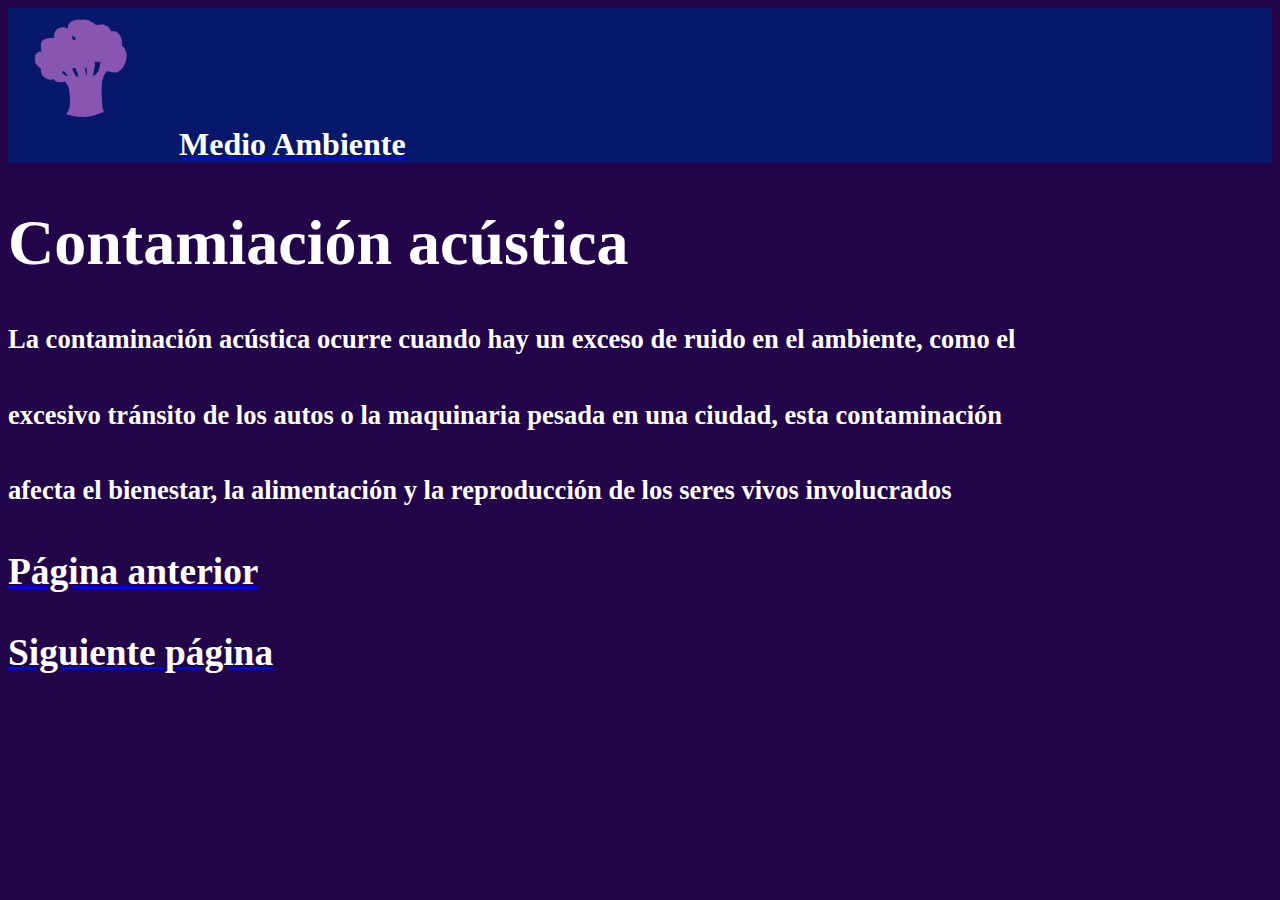
<file: Archivos/Acustica.html>
<html>
	<head>
		<title>Contaminaci&oacuten ac&uacutestica</title>
		<meta charset="utf-8">
		<meta name="viewport" content="width=device-width, initial-scale=1">
		<link href="https://cdn.jsdelivr.net/npm/bootstrap@5.0.2/dist/css/bootstrap.min.css" rel="stylesheet" integrity="sha384-EVSTQN3/azprG1Anm3QDgpJLIm9Nao0Yz1ztcQTwFspd3yD65VohhpuuCOmLASjC" crossorigin="anonymous">
		<link rel=stylesheet href="E.css"
	</head>
	<body style="background:#220449;">
		<a href="Inicio.html"><h1 style="background:#07186C;"><img src="Arbol.png">Medio Ambiente<h1><a>
		<h1>Contamiaci&oacuten ac&uacutestica</h1>
		<h5>La contaminaci&oacuten ac&uacutestica ocurre cuando hay un exceso de ruido en el ambiente, como el </h5>
		<h5>excesivo tr&aacutensito de los autos o la maquinaria pesada en una ciudad, esta contaminaci&oacuten </h5>
		<h5>afecta el bienestar, la alimentaci&oacuten y la reproducci&oacuten de los seres vivos involucrados</h5>
		<a href="Radio.html"><h3>P&aacutegina anterior</h3><a><a href="Electro.html"><h3>Siguiente p&aacutegina</h3><a>
	</head>
</html>
</file>
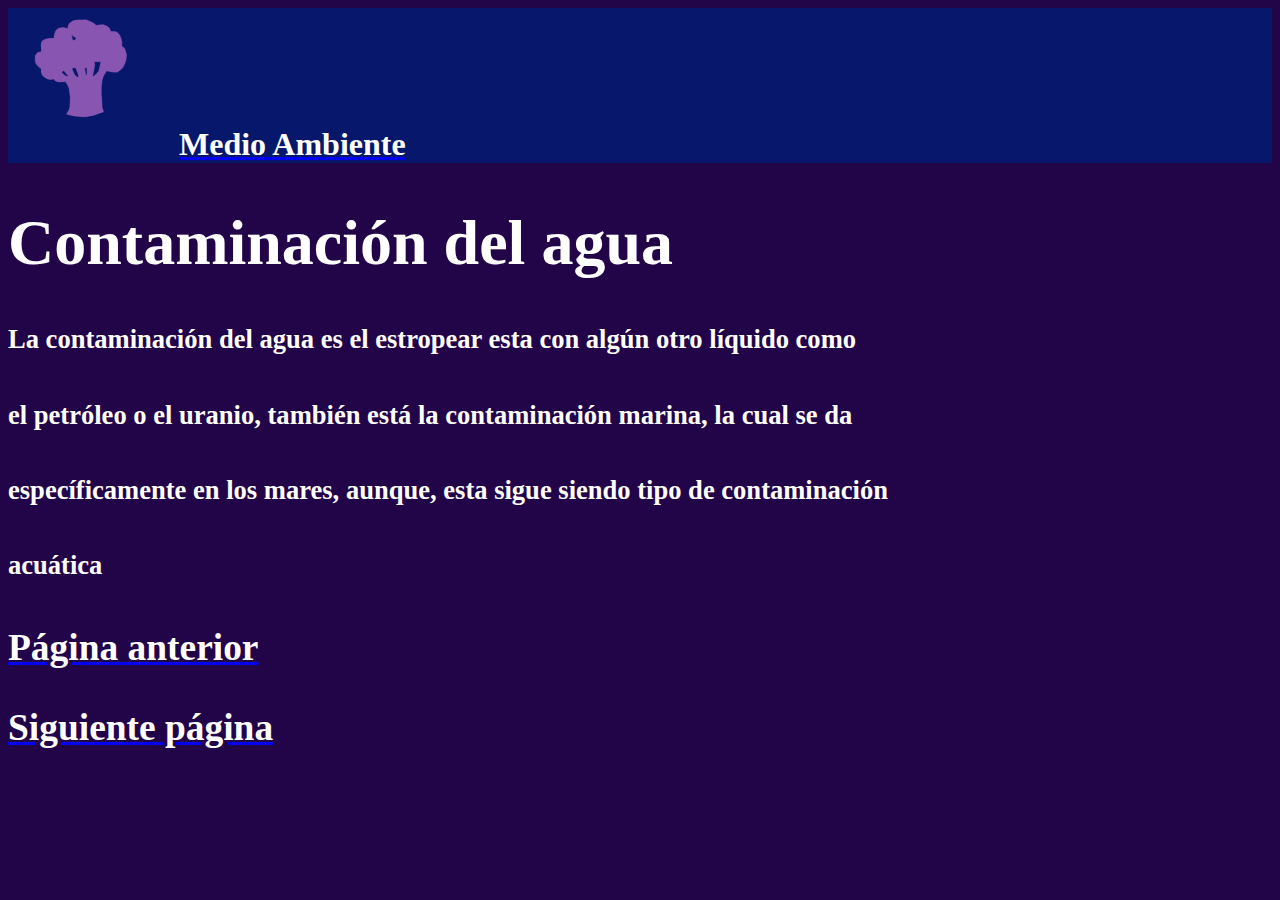
<file: Archivos/Agua.html>
<html>
	<head>
		<title>Contaminaci&oacuten del agua</title>
		<meta charset="utf-8">
		<meta name="viewport" content="width=device-width, initial-scale=1">
		<link href="https://cdn.jsdelivr.net/npm/bootstrap@5.0.2/dist/css/bootstrap.min.css" rel="stylesheet" integrity="sha384-EVSTQN3/azprG1Anm3QDgpJLIm9Nao0Yz1ztcQTwFspd3yD65VohhpuuCOmLASjC" crossorigin="anonymous">
		<link rel=stylesheet href="E.css"
	</head>
	<body style="background:#220449;">
		<a href="Inicio.html"><h1 style="background:#07186C;"><img src="Arbol.png">Medio Ambiente<h1><a>
		<h1>Contaminaci&oacuten del agua</h1>
		<h5>La contaminaci&oacuten del agua es el estropear esta con alg&uacuten otro l&iacutequido como</h5>
		<h5>el petr&oacuteleo o el uranio, tambi&eacuten est&aacute la contaminaci&oacuten marina, la cual se da </h5>
		<h5>espec&iacuteficamente en los mares, aunque, esta sigue siendo tipo de contaminaci&oacuten </h5>
		<h5>acu&aacutetica</h5>
		<a href="Aire.html"><h3>P&aacutegina anterior</h5><a><a href="Luz.html"><h3>Siguiente p&aacutegina</h3><a>
	</body>
</html>
</file>
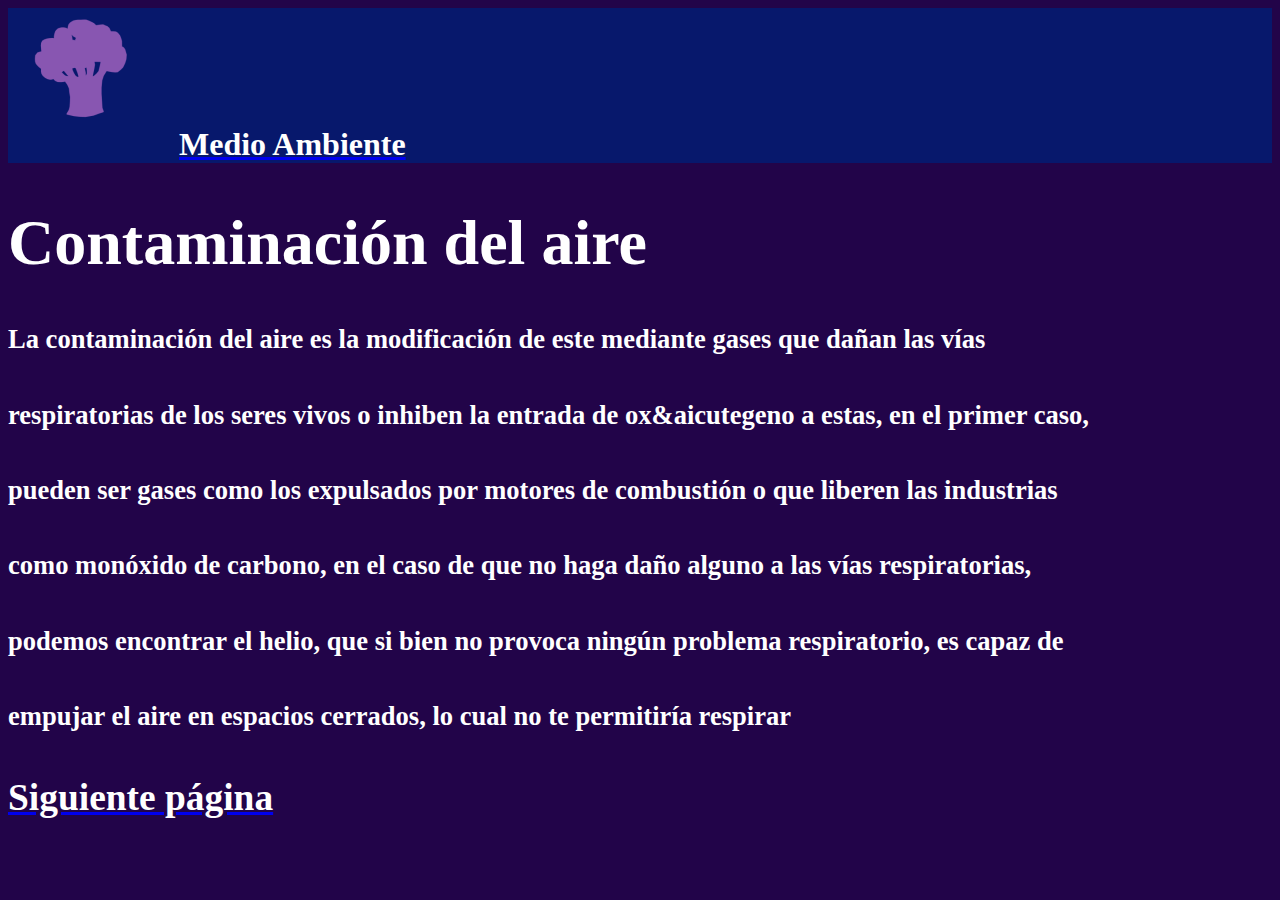
<file: Archivos/Aire.html>
<html>
	<head>
		<title>Contaminaci&oacuten del aire</title>
		<meta charset="utf-8">
		<meta name="viewport" content="width=device-width, initial-scale=1">
		<link href="https://cdn.jsdelivr.net/npm/bootstrap@5.0.2/dist/css/bootstrap.min.css" rel="stylesheet" integrity="sha384-EVSTQN3/azprG1Anm3QDgpJLIm9Nao0Yz1ztcQTwFspd3yD65VohhpuuCOmLASjC" crossorigin="anonymous">
		<link rel=stylesheet href="E.css"
	</head>
	<body style="background:#220449;">
		<a href="Inicio.html"><h1 style="background:#07186C;"><img src="Arbol.png">Medio Ambiente<h1><a>
		<h1>Contaminaci&oacuten del aire<h1>
		<h5>La contaminaci&oacuten del aire es la modificaci&oacuten de este mediante gases que da&ntildean  las v&iacuteas</h5> 
		<h5>respiratorias de los seres vivos o inhiben la entrada de ox&aicutegeno a estas, en el primer caso, </h5>
		<h5>pueden ser gases como los expulsados por motores de combusti&oacuten o que liberen las industrias </h5>
		<h5>como mon&oacutexido de carbono, en el caso de que no haga da&ntildeo alguno a las v&iacuteas respiratorias, </h5>
		<h5>podemos encontrar el helio, que si bien no provoca ning&uacuten problema respiratorio, es capaz de </h5>
		<h5>empujar el aire en espacios cerrados, lo cual no te permitir&iacutea respirar</h5>
		<a href="Agua.html"><h3>Siguiente p&aacutegina</h3><a>
	</head>
</html>
</file>
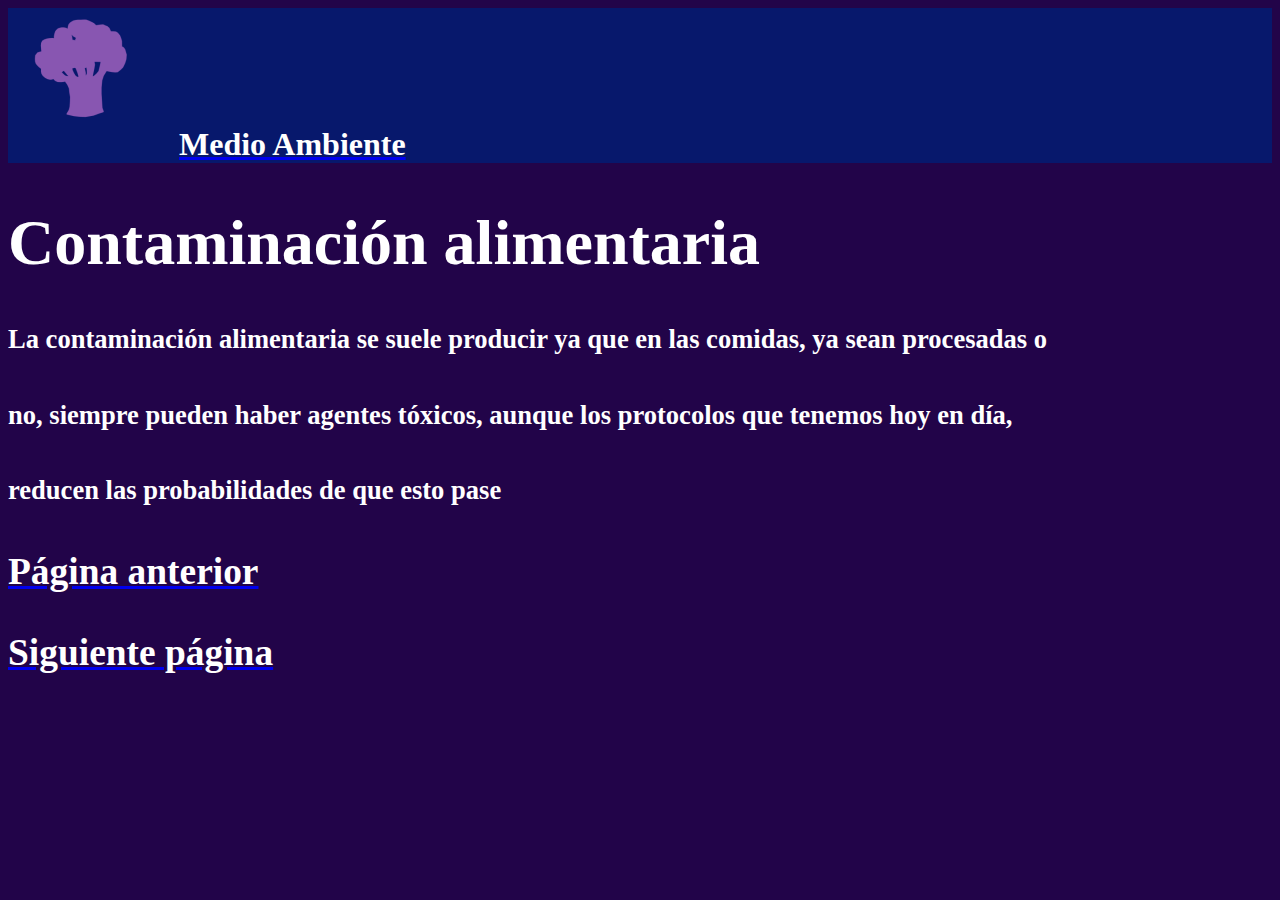
<file: Archivos/Alimento.html>
<html>
	<head>
		<title>Contaminaci&oacuten alimentaria</title>
		<meta charset="utf-8">
		<meta name="viewport" content="width=device-width, initial-scale=1">
		<link href="https://cdn.jsdelivr.net/npm/bootstrap@5.0.2/dist/css/bootstrap.min.css" rel="stylesheet" integrity="sha384-EVSTQN3/azprG1Anm3QDgpJLIm9Nao0Yz1ztcQTwFspd3yD65VohhpuuCOmLASjC" crossorigin="anonymous">
		<link rel=stylesheet href="E.css"
	</head>
	<body style="background:#220449;">
		<a href="Inicio.html"><h1 style="background:#07186C;"><img src="Arbol.png">Medio Ambiente<h1><a>
		<h1>Contaminaci&oacuten alimentaria</h1>
		<h5>La contaminaci&oacuten alimentaria se suele producir ya que en las comidas, ya sean procesadas o </h5>
		<h5>no, siempre pueden haber agentes t&oacutexicos, aunque los protocolos que tenemos hoy en d&iacutea, </h5>
		<h5>reducen las probabilidades de que esto pase</h5>
		<a href="Luz 2.html"><h3>P&aacutegina anterior</h3><a><a href="Micro.html"><h3>Siguiente p&aacutegina</h3><a>
	</body>
</html>
</file>
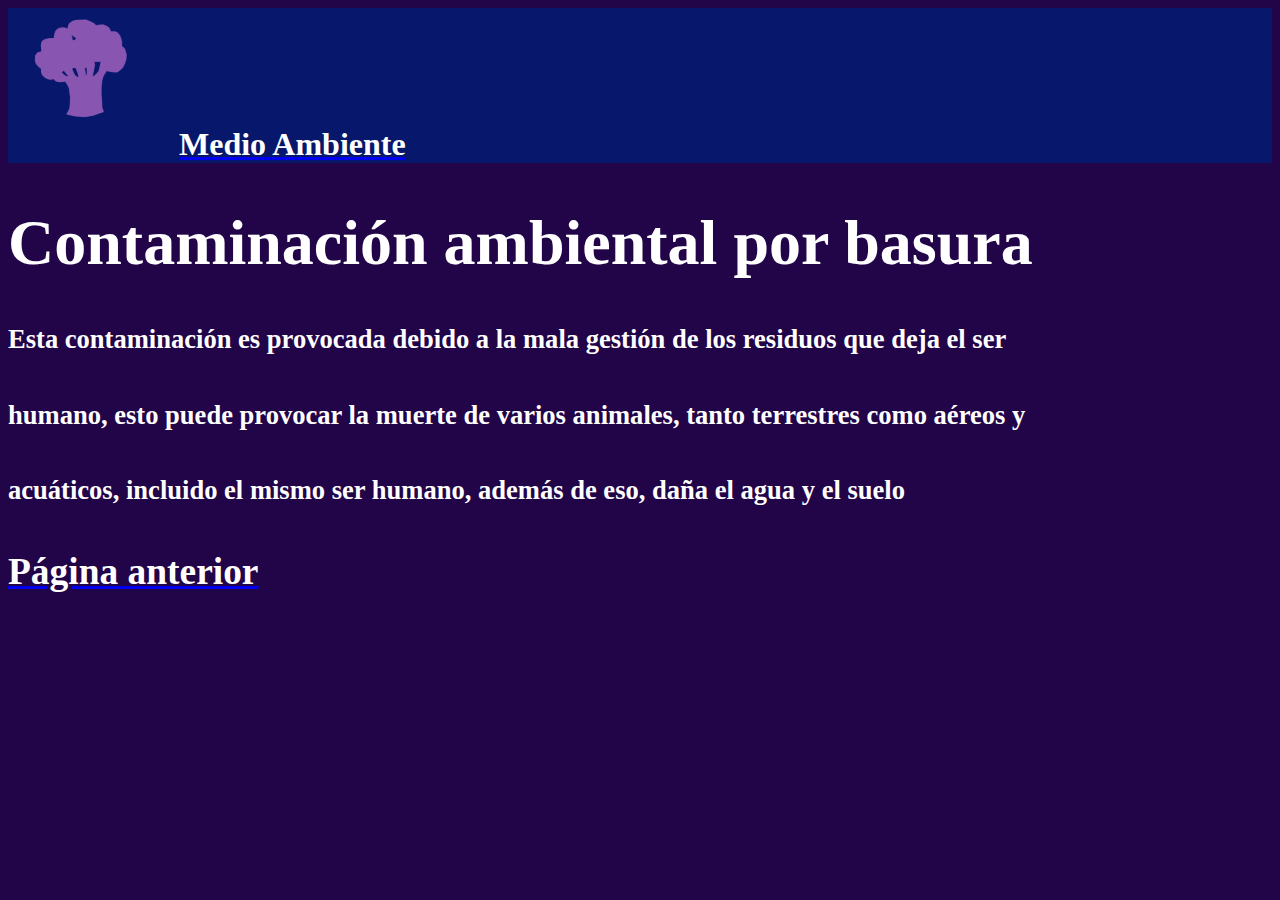
<file: Archivos/Basura.html>
<html>
	<head>
		<title>Contaminaci&oacuten ambiental por basura</title>
		<meta charset="utf-8">
		<meta name="viewport" content="width=device-width, initial-scale=1">
		<link href="https://cdn.jsdelivr.net/npm/bootstrap@5.0.2/dist/css/bootstrap.min.css" rel="stylesheet" integrity="sha384-EVSTQN3/azprG1Anm3QDgpJLIm9Nao0Yz1ztcQTwFspd3yD65VohhpuuCOmLASjC" crossorigin="anonymous">
		<link rel=stylesheet href="E.css"
	</head>
	<body style="background:#220449;">
		<a href="Inicio.html"><h1 style="background:#07186C;"><img src="Arbol.png">Medio Ambiente<h1><a>
		<h1>Contaminaci&oacuten ambiental por basura</h1>
		<h5>Esta contaminaci&oacuten es provocada debido a la mala gesti&oacuten de los residuos que deja el ser </h5>
		<h5>humano, esto puede provocar la muerte de varios animales, tanto terrestres como a&eacutereos y </h5>
		<h5>acu&aacuteticos, incluido el mismo ser humano, adem&aacutes de eso, da&ntildea el agua y el suelo</h5>
		<a href="Quimica.html"><h3>P&aacutegina anterior</h3><a>
	</body>
</html>
</file>
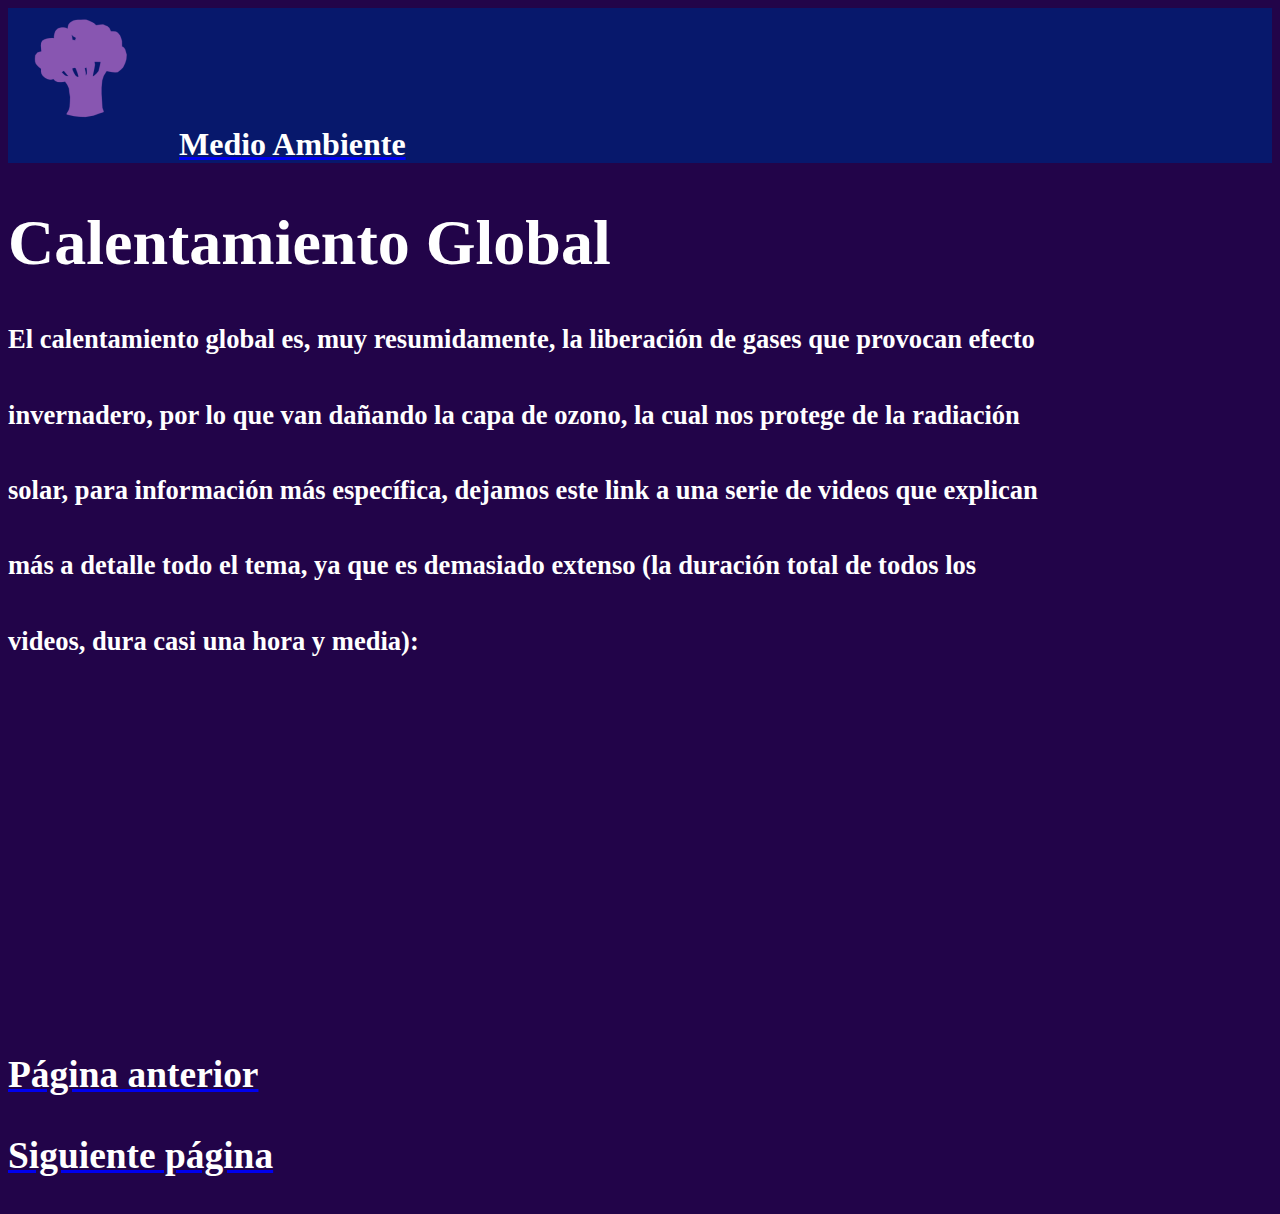
<file: Archivos/CG.html>
<html>
	<head>
		<title>Calentamiento global</title>
		<meta charset="utf-8">
		<meta name="viewport" content="width=device-width, initial-scale=1">
		<link href="https://cdn.jsdelivr.net/npm/bootstrap@5.0.2/dist/css/bootstrap.min.css" rel="stylesheet" integrity="sha384-EVSTQN3/azprG1Anm3QDgpJLIm9Nao0Yz1ztcQTwFspd3yD65VohhpuuCOmLASjC" crossorigin="anonymous">
		<link rel=stylesheet href="E.css"
	</head>
	<body style="background:#220449;">
		<a href="Inicio.html"><h1 style="background:#07186C;"><img src="Arbol.png">Medio Ambiente<h1><a>
		<h1>Calentamiento Global</h1>
		<h5>El calentamiento global es, muy resumidamente, la liberaci&oacuten de gases que provocan efecto</h5>
		<h5>invernadero, por lo que van da&ntildeando la capa de ozono, la cual nos protege de la radiaci&oacuten </h5>
		<h5>solar, para informaci&oacuten m&aacutes espec&iacutefica, dejamos este link a una serie de videos que explican </h5>
		<h5>m&aacutes a detalle todo el tema, ya que es demasiado extenso (la duraci&oacuten total de todos los </h5>
		<h5>videos, dura casi una hora y media): </h5>
		<iframe width="560" height="315" src="https://www.youtube.com/embed/videoseries?list=PLOPFAg4mOJ12Kofdb3CeIin3OLEKndsJz" title="YouTube video player" frameborder="0" allow="accelerometer; autoplay; clipboard-write; encrypted-media; gyroscope; picture-in-picture" allowfullscreen></iframe>
		<a href="Luz.html"><h3>P&aacutegina anterior</h3><a><a href="Suelo.html"><h3>Siguiente p&aacutegina</h3><a>
	</body>
</html>
</file>
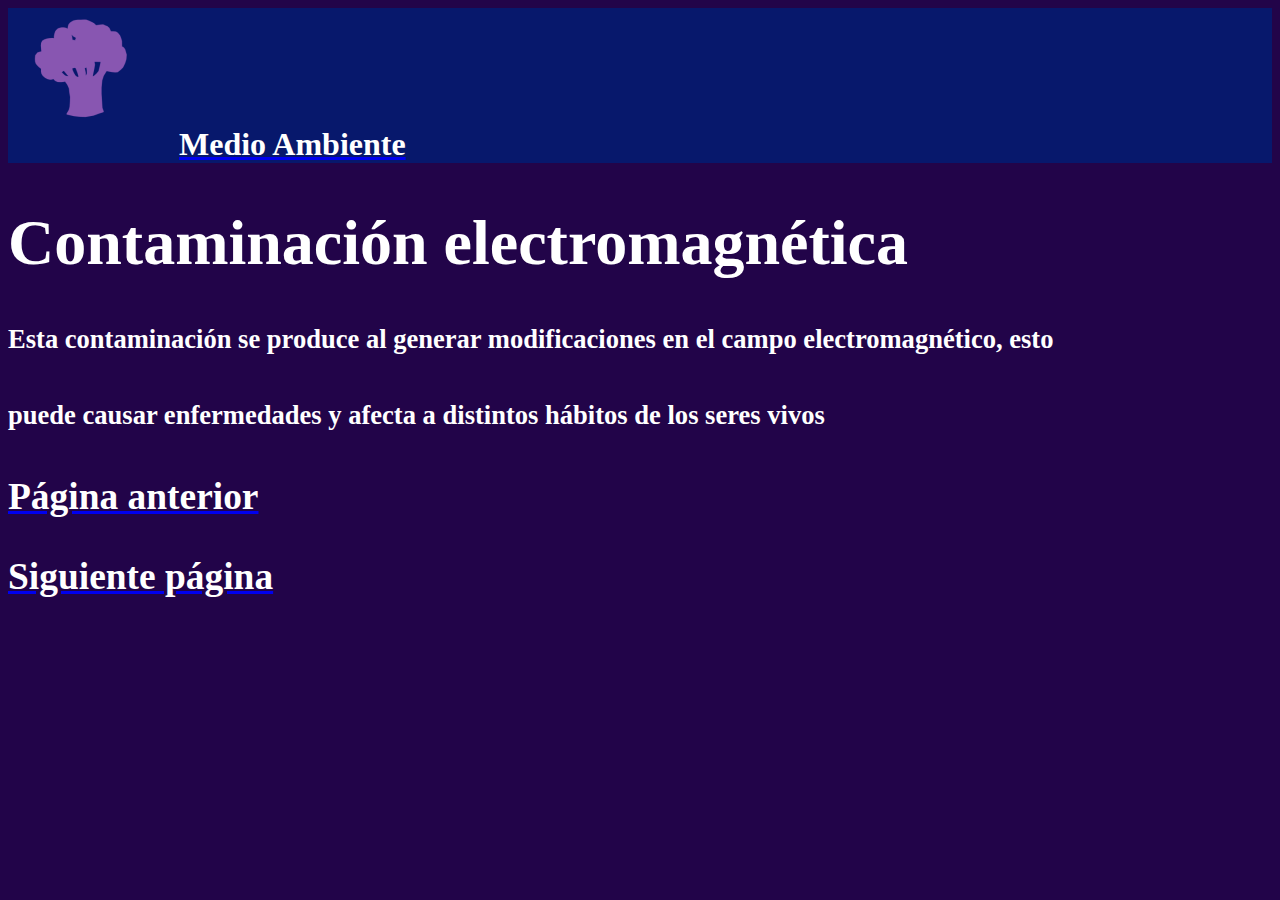
<file: Archivos/Electro.html>
<html>
	<head>
		<title>Contaminaci&oacuten electromagn&eacutetica</title>
		<meta charset="utf-8">
		<meta name="viewport" content="width=device-width, initial-scale=1">
		<link href="https://cdn.jsdelivr.net/npm/bootstrap@5.0.2/dist/css/bootstrap.min.css" rel="stylesheet" integrity="sha384-EVSTQN3/azprG1Anm3QDgpJLIm9Nao0Yz1ztcQTwFspd3yD65VohhpuuCOmLASjC" crossorigin="anonymous">
		<link rel=stylesheet href="E.css"
	</head>
	<body style="background:#220449;">
		<a href="Inicio.html"><h1 style="background:#07186C;"><img src="Arbol.png">Medio Ambiente<h1><a>
		<h1>Contaminaci&oacuten electromagn&eacutetica</h1>
		<h5>Esta contaminaci&oacuten se produce al generar modificaciones en el campo electromagn&eacutetico, esto </h5>
		<h5>puede causar enfermedades y afecta a distintos h&aacutebitos de los seres vivos</h5>
		<a href="Acustica.html"><h3>P&aacutegina anterior</h3><a><a href="Luz 2.html"><h3>Siguiente p&aacutegina</h3><a>
	</body>
</html>
</file>
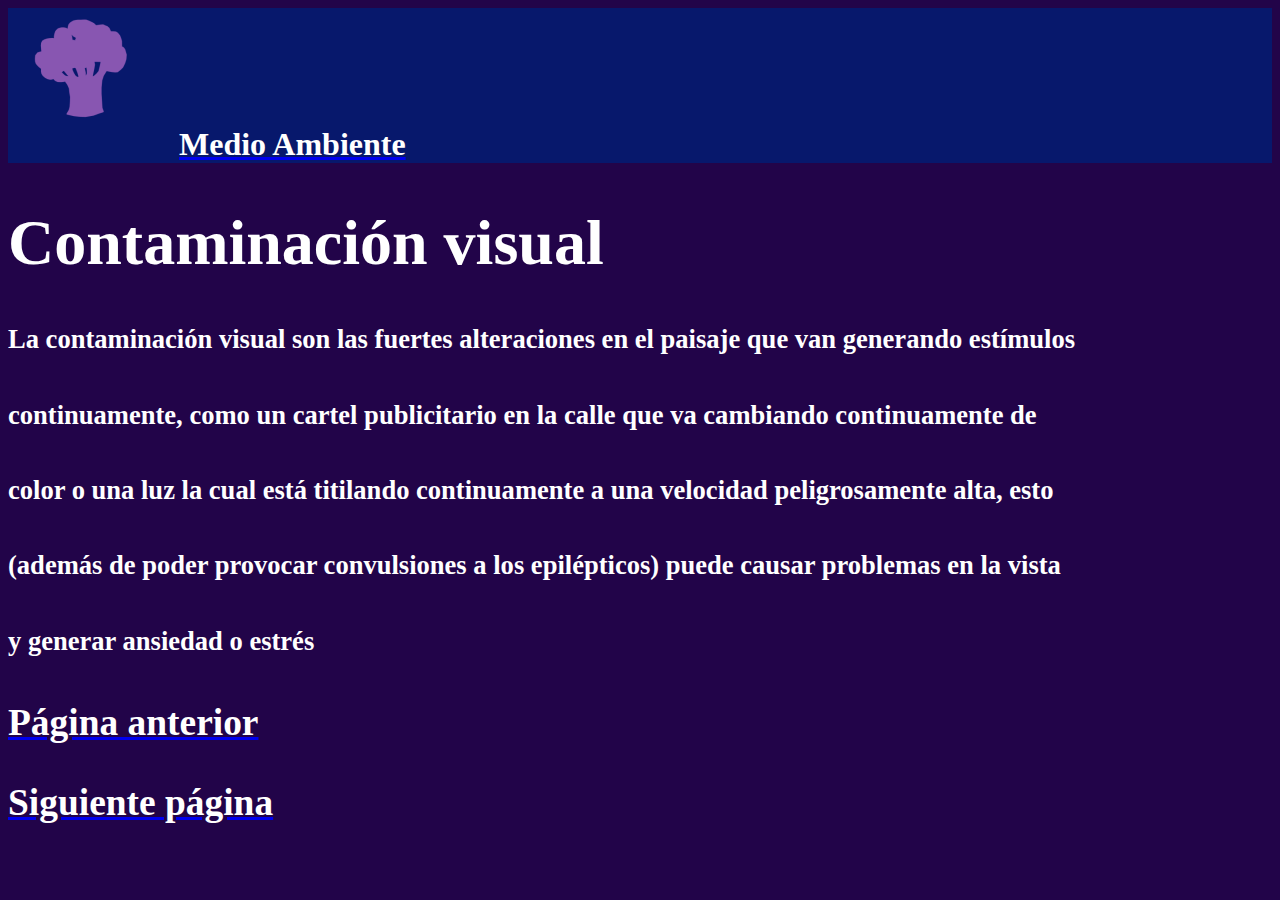
<file: Archivos/Luz 2.html>
<html>
	<head>
		<title>Contaminaci&oacuten visual</title>
		<meta charset="utf-8">
		<meta name="viewport" content="width=device-width, initial-scale=1">
		<link href="https://cdn.jsdelivr.net/npm/bootstrap@5.0.2/dist/css/bootstrap.min.css" rel="stylesheet" integrity="sha384-EVSTQN3/azprG1Anm3QDgpJLIm9Nao0Yz1ztcQTwFspd3yD65VohhpuuCOmLASjC" crossorigin="anonymous">
		<link rel=stylesheet href="E.css"
	</head>
	<body style="background:#220449;">
		<a href="Inicio.html"><h1 style="background:#07186C;"><img src="Arbol.png">Medio Ambiente<h1><a>
		<h1>Contaminaci&oacuten visual</h1>
		<h5>La contaminaci&oacuten visual son las fuertes alteraciones en el paisaje que van generando est&iacutemulos </h5>
		<h5>continuamente, como un cartel publicitario en la calle que va cambiando continuamente de </h5>
		<h5>color o una luz la cual est&aacute titilando continuamente a una velocidad peligrosamente alta, esto </h5>
		<h5>(adem&aacutes de poder provocar convulsiones a los epil&eacutepticos) puede causar problemas en la vista </h5>
		<h5>y generar ansiedad o estr&eacutes</h5>
		<a href="Electro.html"><h3>P&aacutegina anterior</h3><a><a href="Alimento.html"><h3>Siguiente p&aacutegina</h3><a>
	</body>
</html>
</file>
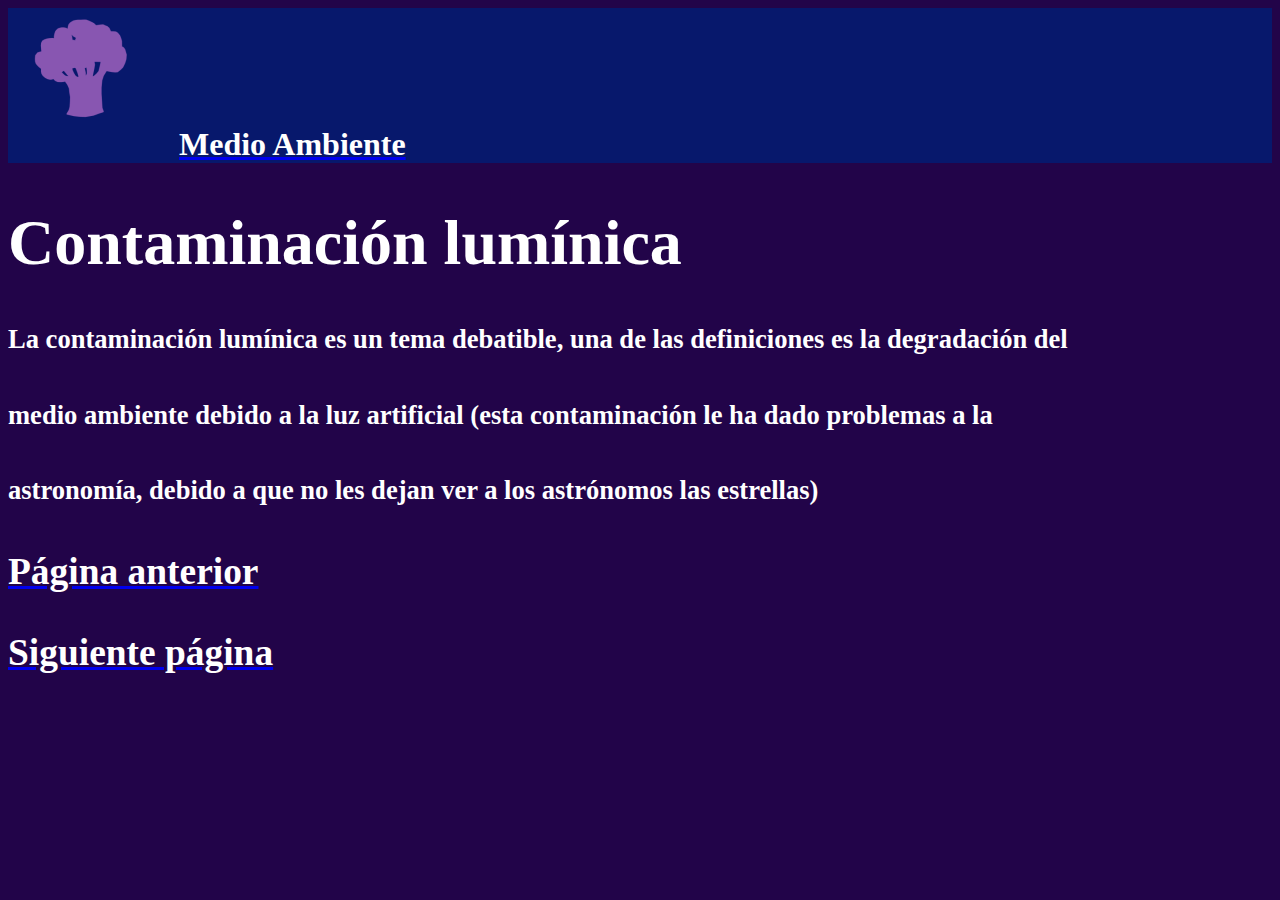
<file: Archivos/Luz.html>
<html>
	<head>
		<title>Contaminaci&oacuten lum&iacutenica</title>
		<meta charset="utf-8">
		<meta name="viewport" content="width=device-width, initial-scale=1">
		<link href="https://cdn.jsdelivr.net/npm/bootstrap@5.0.2/dist/css/bootstrap.min.css" rel="stylesheet" integrity="sha384-EVSTQN3/azprG1Anm3QDgpJLIm9Nao0Yz1ztcQTwFspd3yD65VohhpuuCOmLASjC" crossorigin="anonymous">
		<link rel=stylesheet href="E.css"
	</head>
	<body style="background:#220449;">
		<a href="Inicio.html"><h1 style="background:#07186C;"><img src="Arbol.png">Medio Ambiente<h1><a>
		<h1>Contaminaci&oacuten lum&iacutenica</h1>
		<h5>La contaminaci&oacuten lum&iacutenica es un tema debatible, una de las definiciones es la degradaci&oacuten del </h5>
		<h5>medio ambiente debido a la luz artificial (esta contaminaci&oacuten le ha dado problemas a la </h5>
		<h5>astronom&iacutea, debido a que no les dejan ver a los astr&oacutenomos las estrellas)</h5>
		<a href="Agua.html"><h3>P&aacutegina anterior</h3><a><a href="CG.html"><h3>Siguiente p&aacutegina</h3><a>
	</body>
</html>
</file>
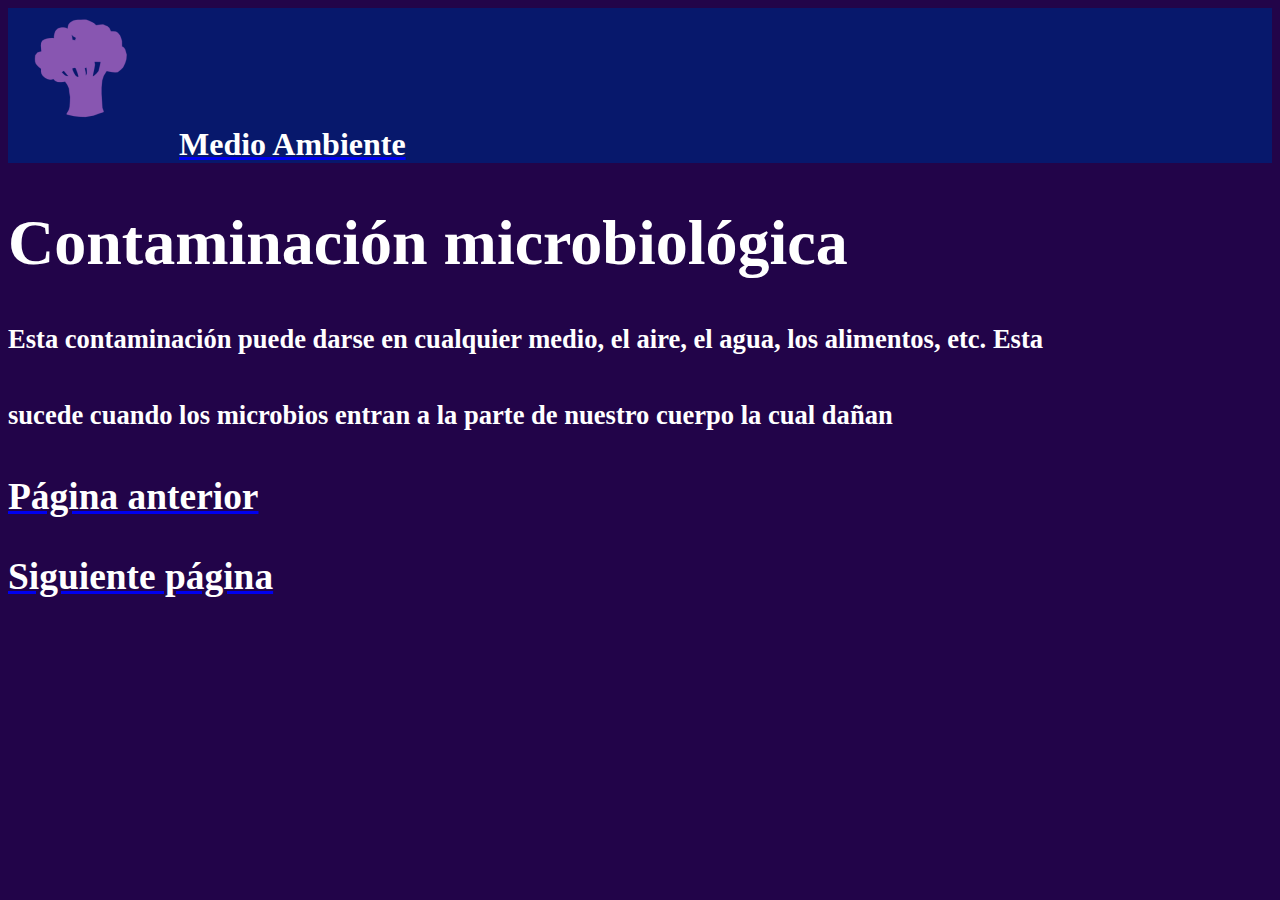
<file: Archivos/Micro.html>
<html>
	<head>
		<title>Contaminaci&oacuten microbiol&oacutegica</title>
		<meta charset="utf-8">
		<meta name="viewport" content="width=device-width, initial-scale=1">
		<link href="https://cdn.jsdelivr.net/npm/bootstrap@5.0.2/dist/css/bootstrap.min.css" rel="stylesheet" integrity="sha384-EVSTQN3/azprG1Anm3QDgpJLIm9Nao0Yz1ztcQTwFspd3yD65VohhpuuCOmLASjC" crossorigin="anonymous">
		<link rel=stylesheet href="E.css"
	</head>
	<body style="background:#220449;">
		<a href="Inicio.html"><h1 style="background:#07186C;"><img src="Arbol.png">Medio Ambiente<h1><a>
		<h1>Contaminaci&oacuten microbiol&oacutegica</h1>
		<h5>Esta contaminaci&oacuten puede darse en cualquier medio, el aire, el agua, los alimentos, etc. Esta </h5>
		<h5>sucede cuando los microbios entran a la parte de nuestro cuerpo la cual da&ntildean</h5>
		<a href="Alimento.html"><h3>P&aacutegina anterior</h3><a><a href="Quimica.html"><h3>Siguiente p&aacutegina</h3><a>
	</body>
</html>
</file>
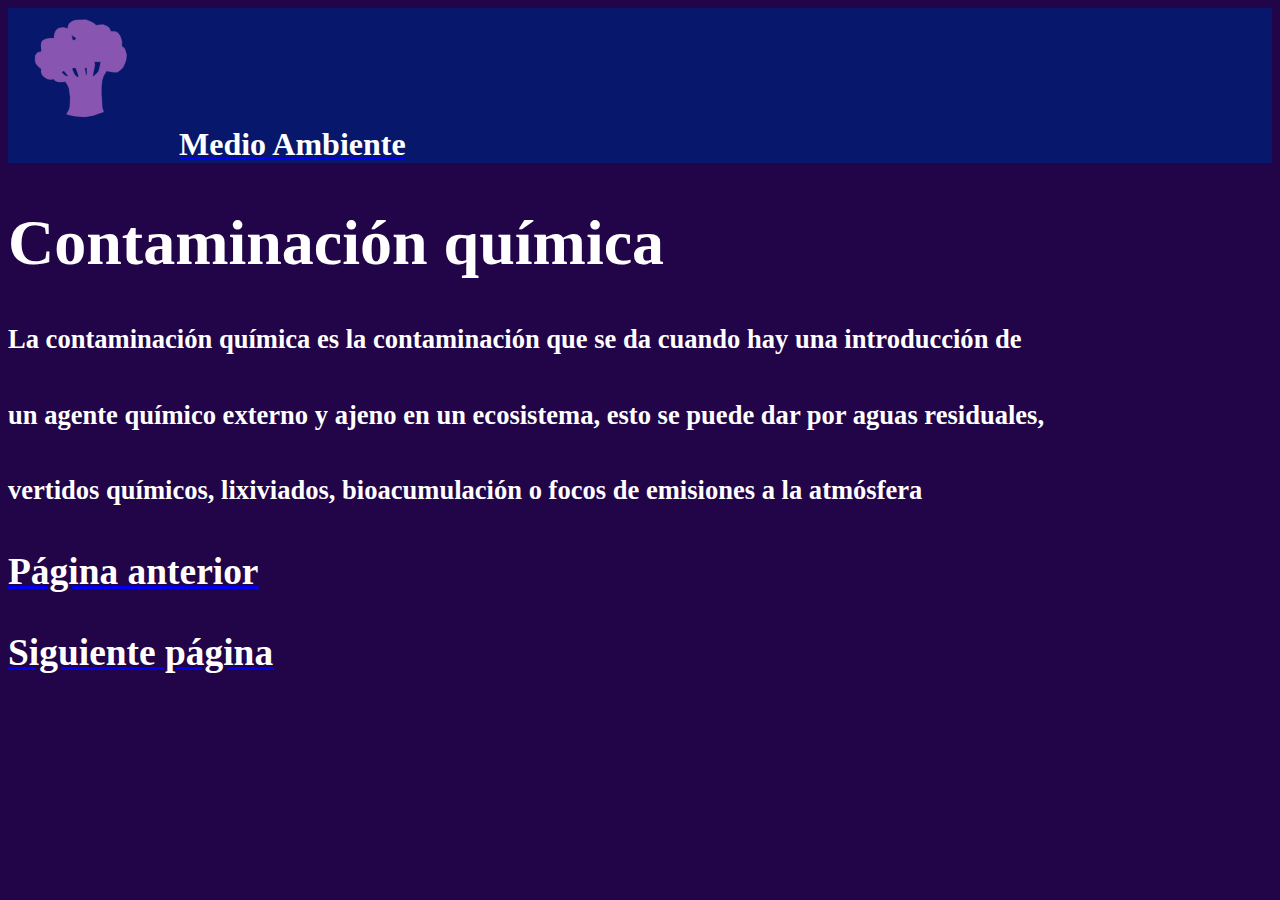
<file: Archivos/Quimica.html>
<html>
	<head>
		<title>Contaminaci&oacuten qu&iacutemica</title>
		<meta charset="utf-8">
		<meta name="viewport" content="width=device-width, initial-scale=1">
		<link href="https://cdn.jsdelivr.net/npm/bootstrap@5.0.2/dist/css/bootstrap.min.css" rel="stylesheet" integrity="sha384-EVSTQN3/azprG1Anm3QDgpJLIm9Nao0Yz1ztcQTwFspd3yD65VohhpuuCOmLASjC" crossorigin="anonymous">
		<link rel=stylesheet href="E.css"
	</head>
	<body style="background:#220449;">
		<a href="Inicio.html"><h1 style="background:#07186C;"><img src="Arbol.png">Medio Ambiente<h1><a>
		<h1>Contaminaci&oacuten qu&iacutemica</h1>
		<h5>La contaminaci&oacuten qu&iacutemica es la contaminaci&oacuten que se da cuando hay una introducci&oacuten de </h5>
		<h5>un agente qu&iacutemico externo y ajeno en un ecosistema, esto se puede dar por aguas residuales, </h5>
		<h5>vertidos qu&iacutemicos, lixiviados, bioacumulaci&oacuten o focos de emisiones a la atm&oacutesfera</h5>
		<a href="Micro.html"><h3>P&aacutegina anterior</h3><a><a href="Basura.html"><h3>Siguiente p&aacutegina</h3><a>
	</body>
</html>
</file>
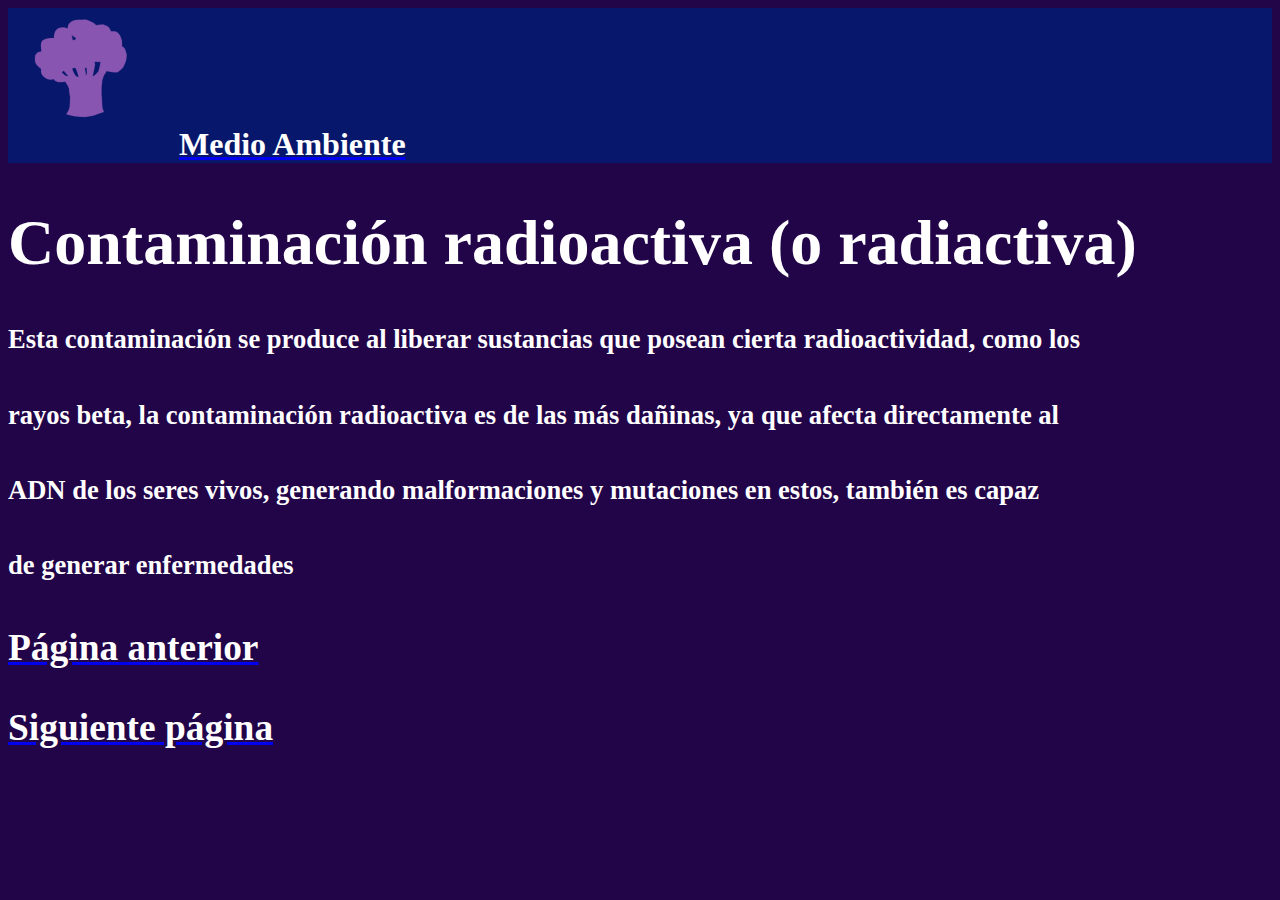
<file: Archivos/Radio.html>
<html>
	<head>
		<title>Contaminaci&oacuten radioactiva</title>
		<meta charset="utf-8">
		<meta name="viewport" content="width=device-width, initial-scale=1">
		<link href="https://cdn.jsdelivr.net/npm/bootstrap@5.0.2/dist/css/bootstrap.min.css" rel="stylesheet" integrity="sha384-EVSTQN3/azprG1Anm3QDgpJLIm9Nao0Yz1ztcQTwFspd3yD65VohhpuuCOmLASjC" crossorigin="anonymous">
		<link rel=stylesheet href="E.css"
	</head>
	<body style="background:#220449;">
		<a href="Inicio.html"><h1 style="background:#07186C;"><img src="Arbol.png">Medio Ambiente<h1><a>
		<h1>Contaminaci&oacuten radioactiva (o radiactiva)</h1>
		<h5>Esta contaminaci&oacuten se produce al liberar sustancias que posean cierta radioactividad, como los </h5>
		<h5>rayos beta, la contaminaci&oacuten radioactiva es de las m&aacutes da&ntildeinas, ya que afecta directamente al </h5>
		<h5>ADN de los seres vivos, generando malformaciones y mutaciones en estos, tambi&eacuten es capaz</h5> 
		<h5>de generar enfermedades</h5>
		<a href="Termica.html"><h3>P&aacutegina anterior</h3><a><a href="Acustica.html"><h3>Siguiente p&aacutegina</h3><a>
	</head>
</html>
</file>
<file: Archivos/E.css>
h1{color:white;}
h2{color:white;}
h3{color:white}
h4{color:white}
h5{color:white;}
h6{color:white;}
h7{color:white;}
h8{color:white;}
h9{color:white;}
h10{color:white;}
p{color:white}
</file>
